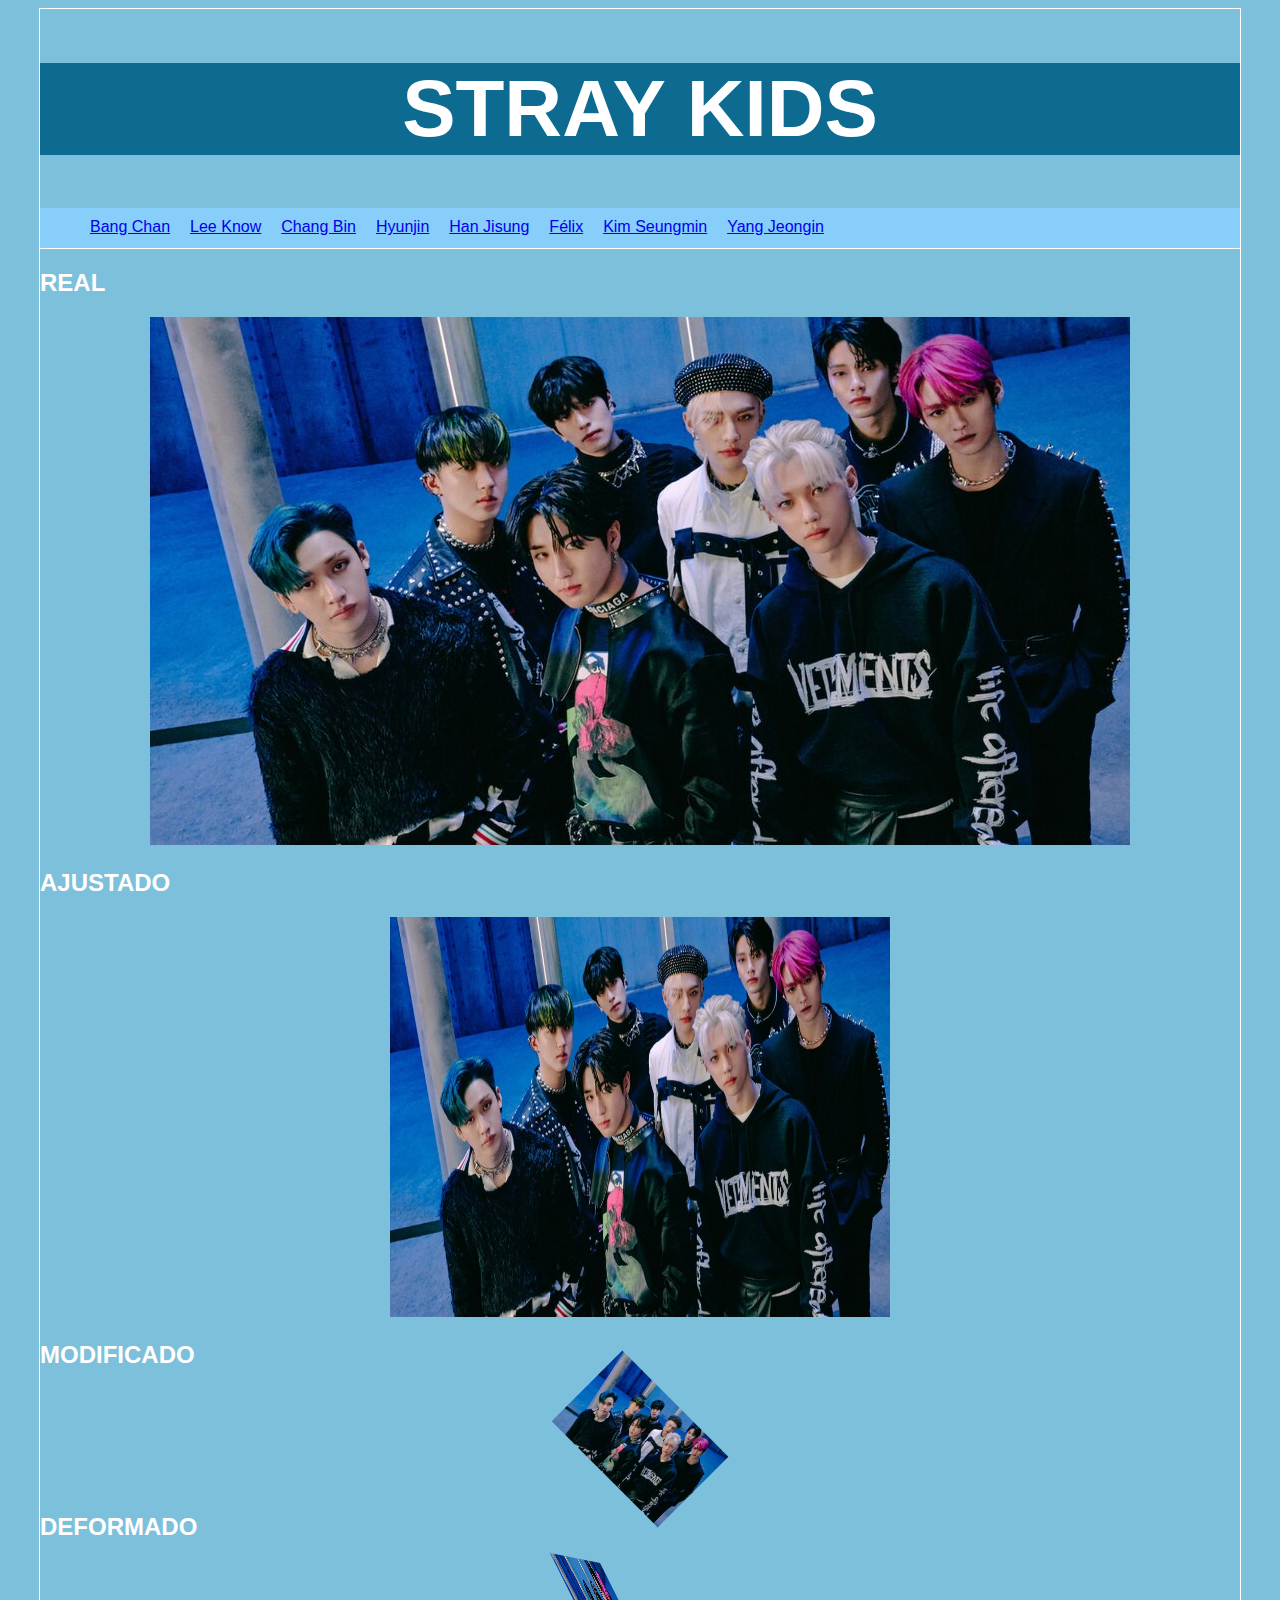
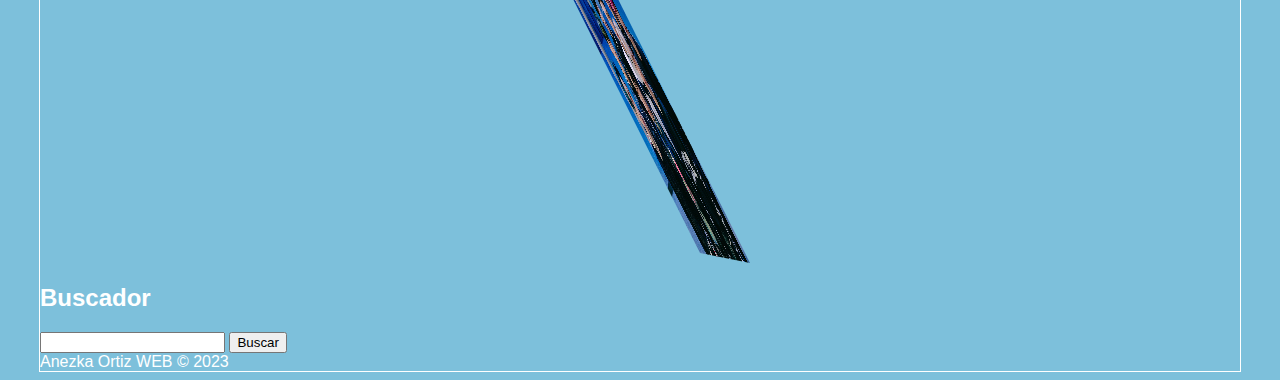
<file: index.html>
<!DOCTYPE html>
<html lang="en">
<head>
    <meta charset="UTF-8">
    <meta name="viewport" content="width=device-width, initial-scale=1.0">
    <title>Los perdidos</title>
    <link rel="stylesheet" href="estilos.css">
    <link rel="icon" type="image/png" href="favicon.png">
    

    <style>
        body{
            background: #7dc0db;

        }
    </style>
</head>

 <body>

    <div id="container">
    
    <header>
        <font color="#ffffff">
    <center><h1 style="font-size:500%;">STRAY KIDS</h1></center>
    </header>

    <nav>
        <ul>
            <li>
                <a href="https://www.youtube.com/watch?v=k8Y6ZTjmCXs">
                    Bang Chan
                </a>
            </li>

            <li>
                <a href="https://www.youtube.com/watch?v=foksbrsj_ag">
                    Lee Know
                </a>
            </li>

            <li>
                <a href="https://www.youtube.com/watch?v=ERAIUMrjxF8">
                    Chang Bin
                </a>
            </li>

            <li>
                <a href="https://www.youtube.com/watch?v=2bBkSgQisbg">
                    Hyunjin
                </a>
            </li>

            <li>
                <a href="https://www.youtube.com/watch?v=iTDfI20gwGo">
                    Han Jisung
                </a>
            </li>

            <li>
                <a href="https://www.youtube.com/watch?v=ukJrV8pOcsw">
                    Félix
                </a>
            </li>

            <li>
                <a href="index.html">
                   Kim Seungmin
                </a>
            </li>

            <li>
                <a href="index.html">
                    Yang Jeongin
                </a>
            </li>

        </ul>
    </nav>

    <div class="clearfix"> </div>


 <section id="content">

    <font color="#ffffff">
          <h2 style="font: size 350px;;">REAL</h2>
          <center><a href="https://www.youtube.com/c/StrayKids">
            <img src="maniacos.jpg" class="Ima1"> </a></center>
    </font>

    <font color="#ffffff">
          <h2 style="font: size 350px;"> AJUSTADO </h2>
          <center><a href="https://www.youtube.com/c/StrayKids">
             <img src="maniacos.jpg" class="Ima2"> </a></center>
    </font>

    <font color="#ffffff">
          <h2 style="font: size 350px;"> MODIFICADO </h2>
         <center> <a href="https://www.youtube.com/c/StrayKids">
             <img src="maniacos.jpg" class="Ima3"> </a> </center>
    </font>

    <font color="#ffffff">
        <h2 style="font: size 350px;"> DEFORMADO </h2>
        <a href="https://www.youtube.com/c/StrayKids">
          <center><img src="maniacos.jpg" class="Ima4" height="500"
           width="600"> </a></center> 
  </font>

    
 </section>


 <aside>
    <h2>Buscador</h2>
    <form>
        <input type="text">
        <input type="submit" value="Buscar" />
        <footer>Anezka Ortiz WEB &copy; 2023</footer>

    </form>
 </aside>

    </div>

 </body>

</html>
</file>
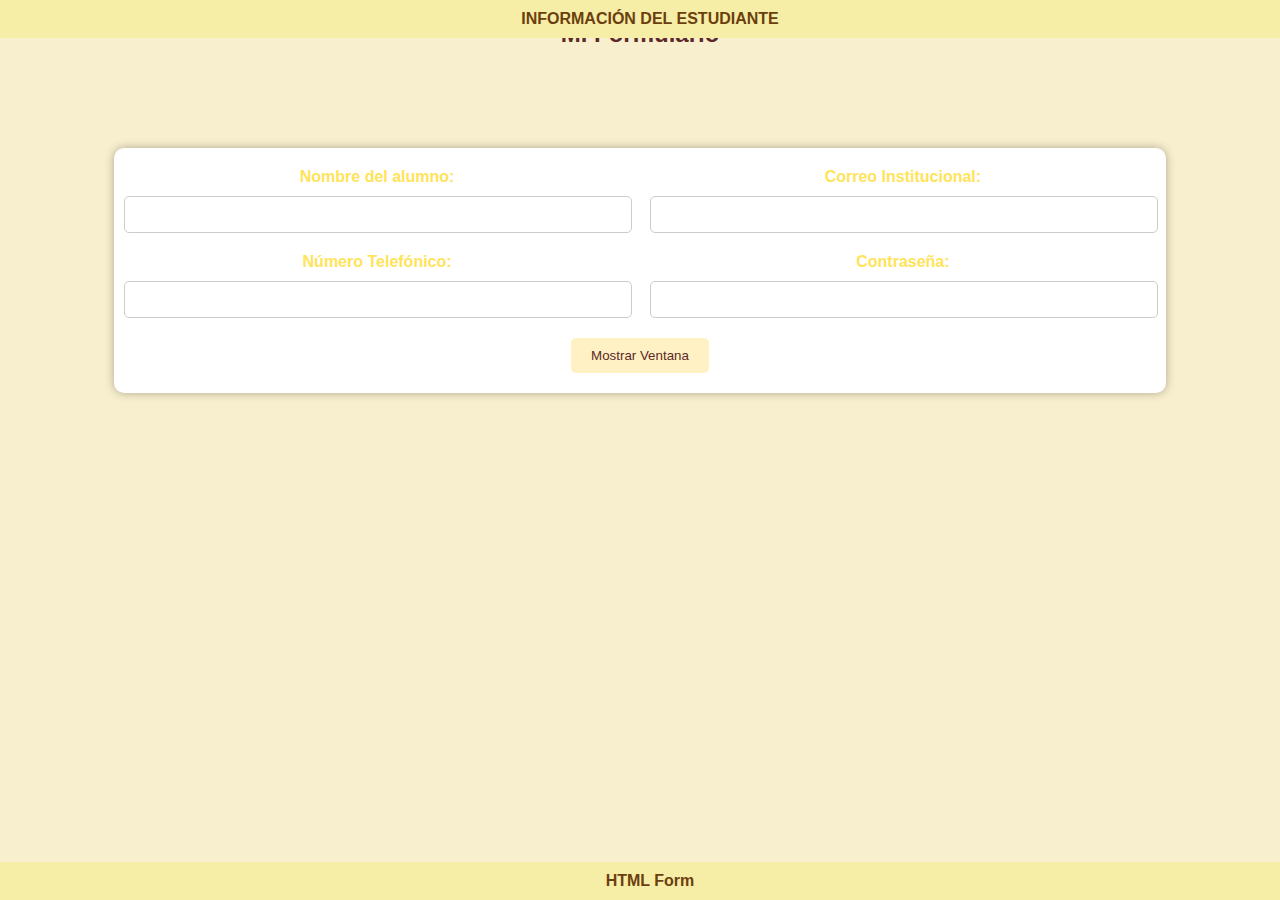
<file: Forms/index.html>
<!DOCTYPE html>
<html>
<head>
    <title>Mi Formulario</title>
    <style>
        body {
            font-family: Arial, sans-serif;
            background-color: #f8efce;
            color: #5d2926;
            text-align: center;
        }

        #encabezado {
            background-color: #f6eda7;
            color: #6B3F0D;
            padding: 10px;
            cursor: move;
            width: 100%;
            position: fixed;
            top: 0;
            left: 0;
            font-weight: bold;
        }

        #pie {
            background-color: #f6eda7;
            color: #6B3F0D;
            padding: 10px;
            width: 100%;
            position: fixed;
            bottom: 0;
            left: 0;
            font-weight: bold;
        }

        #info-form {
            width: 80%;
            margin: 100px auto;
            padding: 20px;
            background-color: #fff;
            border-radius: 10px;
            box-shadow: 0px 0px 10px rgba(0, 0, 0, 0.3);
        }

        label {
            display: block;
            margin-bottom: 10px;
            font-weight: bold;
            color: #FFE359;
        }

        input[type="text"],
        input[type="email"],
        input[type="tel"],
        input[type="password"] {
            width: 100%;
            padding: 10px;
            margin-bottom: 20px;
            border: 1px solid #ccc;
            border-radius: 5px;
            color: #FFE359; 
            margin-left: -10px; 
        }

        button {
            background-color: #FFF1C3;
            color: #5d2926;
            border: none;
            padding: 10px 20px;
            cursor: pointer;
            border-radius: 5px;
        }

        .info-row {
            display: flex;
            justify-content: space-between;
        }

        .info-column {
            width: 48%;
        }
    </style>
</head>
<body>
    <div id="encabezado">INFORMACIÓN DEL ESTUDIANTE</div>
    <h2> Mi Formulario</h2>
    <form method="get" action="ventana.php" id="info-form">
        <div class="info-row">
            <div class="info-column">
                <label for="nombre">Nombre del alumno:</label>
                <input type="text" id="nombre" name="nombre" required>
            </div>
            <div class="info-column">
                <label for="correo">Correo Institucional:</label>
                <input type="email" id="correo" name="correo" required>
            </div>
        </div>
        <div class="info-row">
            <div class="info-column">
                <label for="telefono">Número Telefónico:</label>
                <input type="tel" id="telefono" name="telefono" required>
            </div>
            <div class="info-column">
                <label for="password">Contraseña:</label>
                <input type="password" id="password" name="password" required>
            </div>
        </div>
        <button type="submit" name="mostrar_info">Mostrar Ventana</button>
    </form>
    <div id="pie"> HTML Form </div>
    <script>
        // JavaScript
        const encabezado = document.getElementById('encabezado');
        encabezado.style.position = 'absolute';
        encabezado.style.left = '0px';
        encabezado.style.top = '0px';
        encabezado.style.zIndex = '9';

        function dragElement(elmnt) {
            let pos1 = 0, pos2 = 0, pos3 = 0, pos4 = 0;
            if (document.getElementById(elmnt.id)) {
                elmnt.onmousedown = dragMouseDown;
            }

            function dragMouseDown(e) {
                e = e || window.event;
                e.preventDefault();
                pos3 = e.clientX;
                pos4 = e.clientY;
                document.onmouseup = closeDragElement;
                document.onmousemove = elementDrag;
            }

            function elementDrag(e) {
                e = e || window.event;
                e.preventDefault();
                pos1 = pos3 - e.clientX;
                pos2 = pos4 - e.clientY;
                pos3 = e.clientX;
                pos4 = e.clientY;
                elmnt.style.top = (elmnt.offsetTop - pos2) + "px";
                elmnt.style.left = (elmnt.offsetLeft - pos1) + "px";
            }

            function closeDragElement() {
                document.onmouseup = null;
                document.onmousemove = null;
            }
        }

        dragElement(encabezado);
    </script>
</body>
</html>
</file>
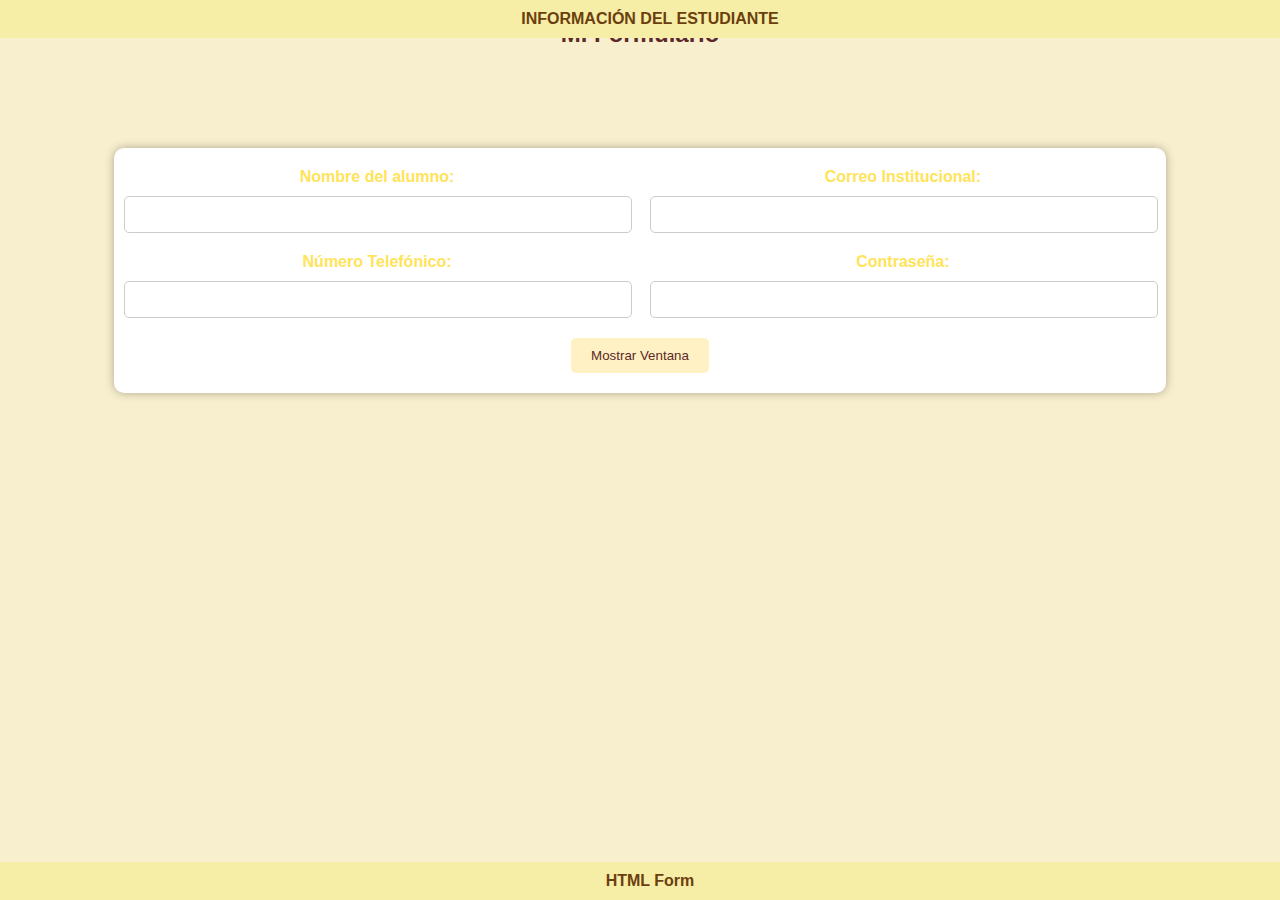
<file: Forms/Formulario/formulario.html>
<!DOCTYPE html>
<html>
<head>
    <title>Mi Formulario</title>
    <style>
        body {
            font-family: Arial, sans-serif;
            background-color: #f8efce;
            color: #5d2926;
            text-align: center;
        }

        #encabezado {
            background-color: #f6eda7;
            color: #6B3F0D;
            padding: 10px;
            cursor: move;
            width: 100%;
            position: fixed;
            top: 0;
            left: 0;
            font-weight: bold;
        }

        #pie {
            background-color: #f6eda7;
            color: #6B3F0D;
            padding: 10px;
            width: 100%;
            position: fixed;
            bottom: 0;
            left: 0;
            font-weight: bold;
        }

        #info-form {
            width: 80%;
            margin: 100px auto;
            padding: 20px;
            background-color: #fff;
            border-radius: 10px;
            box-shadow: 0px 0px 10px rgba(0, 0, 0, 0.3);
        }

        label {
            display: block;
            margin-bottom: 10px;
            font-weight: bold;
            color: #FFE359;
        }

        input[type="text"],
        input[type="email"],
        input[type="tel"],
        input[type="password"] {
            width: 100%;
            padding: 10px;
            margin-bottom: 20px;
            border: 1px solid #ccc;
            border-radius: 5px;
            color: #FFE359;
            margin-left: -10px;
        }

        button {
            background-color: #FFF1C3;
            color: #5d2926;
            border: none;
            padding: 10px 20px;
            cursor: pointer;
            border-radius: 5px;
        }

        .info-row {
            display: flex;
            justify-content: space-between;
        }

        .info-column {
            width: 48%;
        }
    </style>
</head>
<body>
    <div id="encabezado">INFORMACIÓN DEL ESTUDIANTE</div>
    <h2> Mi Formulario</h2>
    <form method="get" action="ventana.html" id="info-form">
        <div class="info-row">
            <div class="info-column">
                <label for="nombre">Nombre del alumno:</label>
                <input type="text" id="nombre" name="nombre" required>
            </div>
            <div class="info-column">
                <label for="correo">Correo Institucional:</label>
                <input type="email" id="correo" name="correo" required>
            </div>
        </div>
        <div class="info-row">
            <div class="info-column">
                <label for="telefono">Número Telefónico:</label>
                <input type="tel" id="telefono" name="telefono" required>
            </div>
            <div class="info-column">
                <label for="password">Contraseña:</label>
                <input type="password" id="password" name="password" required>
            </div>
        </div>
        <button type="submit" name="mostrar_info">Mostrar Ventana</button>
    </form>
    <div id="pie"> HTML Form </div>
    <script>
        // JavaScript para permitir mover el encabezado
        const encabezado = document.getElementById('encabezado');
        encabezado.style.position = 'absolute';
        encabezado.style.left = '0px';
        encabezado.style.top = '0px';
        encabezado.style.zIndex = '9';

        function dragElement(elmnt) {
            let pos1 = 0, pos2 = 0, pos3 = 0, pos4 = 0;
            if (document.getElementById(elmnt.id)) {
                elmnt.onmousedown = dragMouseDown;
            }

            function dragMouseDown(e) {
                e = e || window.event;
                e.preventDefault();
                pos3 = e.clientX;
                pos4 = e.clientY;
                document.onmouseup = closeDragElement;
                document.onmousemove = elementDrag;
            }

            function elementDrag(e) {
                e = e || window.event;
                e.preventDefault();
                pos1 = pos3 - e.clientX;
                pos2 = pos4 - e.clientY;
                pos3 = e.clientX;
                pos4 = e.clientY;
                elmnt.style.top = (elmnt.offsetTop - pos2) + "px";
                elmnt.style.left = (elmnt.offsetLeft - pos1) + "px";
            }

            function closeDragElement() {
                document.onmouseup = null;
                document.onmousemove = null;
            }
        }

        dragElement(encabezado);
    </script>
</body>
</html>
</file>
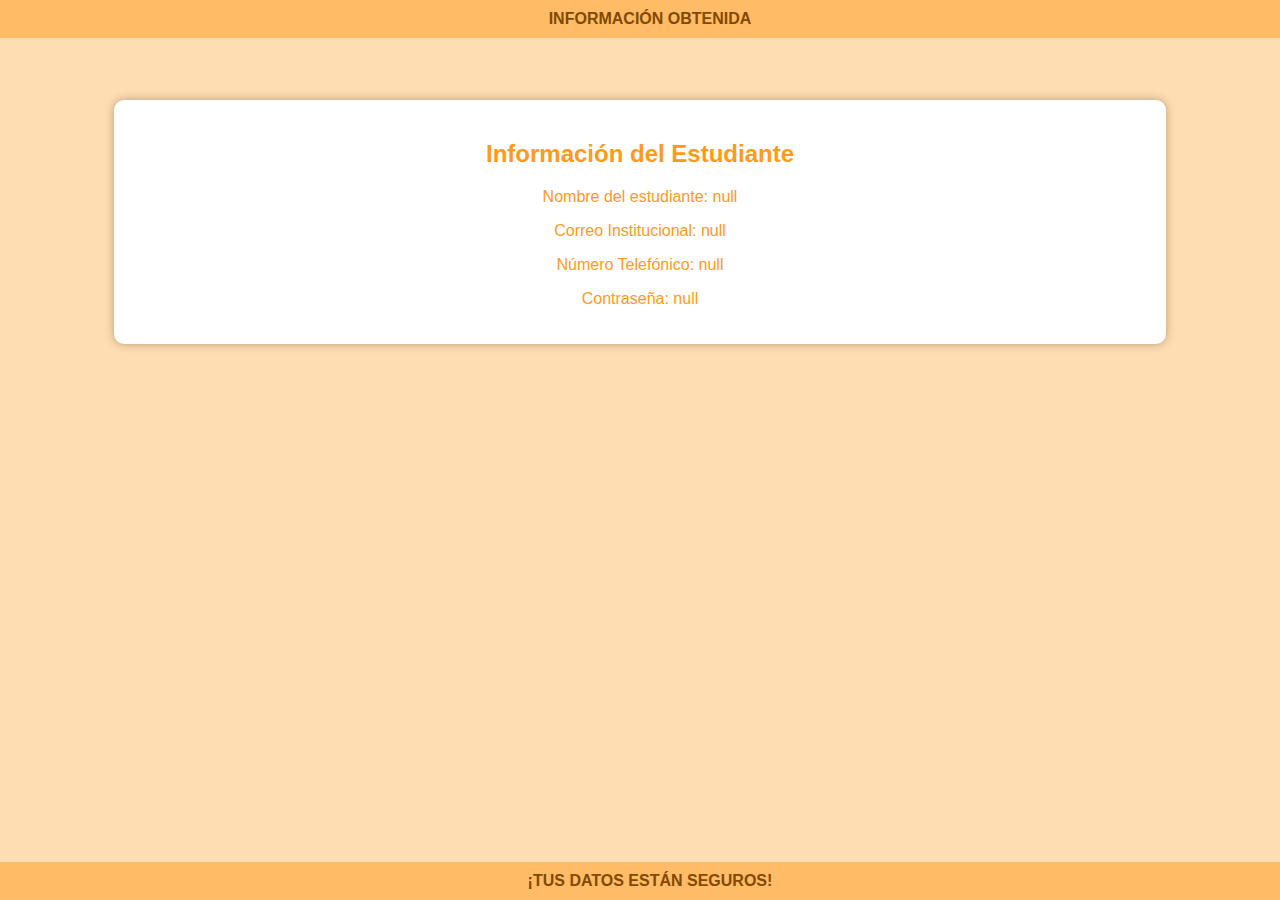
<file: Forms/Formulario/ventana.html>
<!DOCTYPE html>
<html>
<head>
    <title>Información del Estudiante</title>
    <style>
        body {
            font-family: Arial, sans-serif;
            background-color: #FFDDB2;
            color: #FF9A18;
            text-align: center;
        }

        #encabezado {
            background-color: #FFBB65;
            color: #824900;
            padding: 10px;
            cursor: move;
            width: 100%;
            position: fixed;
            top: 0;
            left: 0;
            font-weight: bold;
        }

        #pie {
            background-color: #FFBB65;
            color: #824900;
            padding: 10px;
            width: 100%;
            position: fixed;
            bottom: 0;
            left: 0;
            font-weight: bold;
        }

        #resultado {
            width: 80%;
            margin: 100px auto;
            padding: 20px;
            background-color: #fff;
            border-radius: 10px;
            box-shadow: 0px 0px 10px rgba(0, 0, 0, 0.3);
        }
    </style>
</head>
<body>
    <div id="encabezado">INFORMACIÓN OBTENIDA</div>
    <div id="resultado">
        <!-- Aquí se mostrará la información del estudiante -->
    </div>
    <div id="pie">¡TUS DATOS ESTÁN SEGUROS!</div>
    <script>
        // JavaScript para mostrar la información recibida en la URL
        document.addEventListener('DOMContentLoaded', function () {
            const urlParams = new URLSearchParams(window.location.search);

            const nombre = urlParams.get('nombre');
            const correo = urlParams.get('correo');
            const telefono = urlParams.get('telefono');
            const password = urlParams.get('password');

            const contenidoVentana = `
                <h2>Información del Estudiante</h2>
                <p>Nombre del estudiante: ${nombre}</p>
                <p>Correo Institucional: ${correo}</p>
                <p>Número Telefónico: ${telefono}</p>
                <p>Contraseña: ${password}</p>
            `;

            document.getElementById('resultado').innerHTML = contenidoVentana;
        });
    </script>
</body>
</html>
</file>
<file: estilos.css>
body{
    background: #7dc0db;
    font-family: Arial, Helvetica, sans-serif;

}
#container{
    width: 1200px;
    margin: 0px auto;
    border: 1px solid white;

}

header{
    background: #0d6a90;
}

nav{
    background: lightskyblue;
    height: 40px;
    border-bottom: 1px solid white;
}
nav ul li{
    float: left;
    list-style: none;
    margin: 10px;
}

.clearfix{
clear:both;
}

.Ima2{
    width: 500px;
    height: 400px;
}

.Ima3{
    width: 150px;
    height: 100px;
    transform: rotate(45deg);
}

.Ima4{
    width: 100px;
    height: 300px;
    transform: matrix(0.5, 0.1, 0.5, 1, 10, -2);
}
</file>
